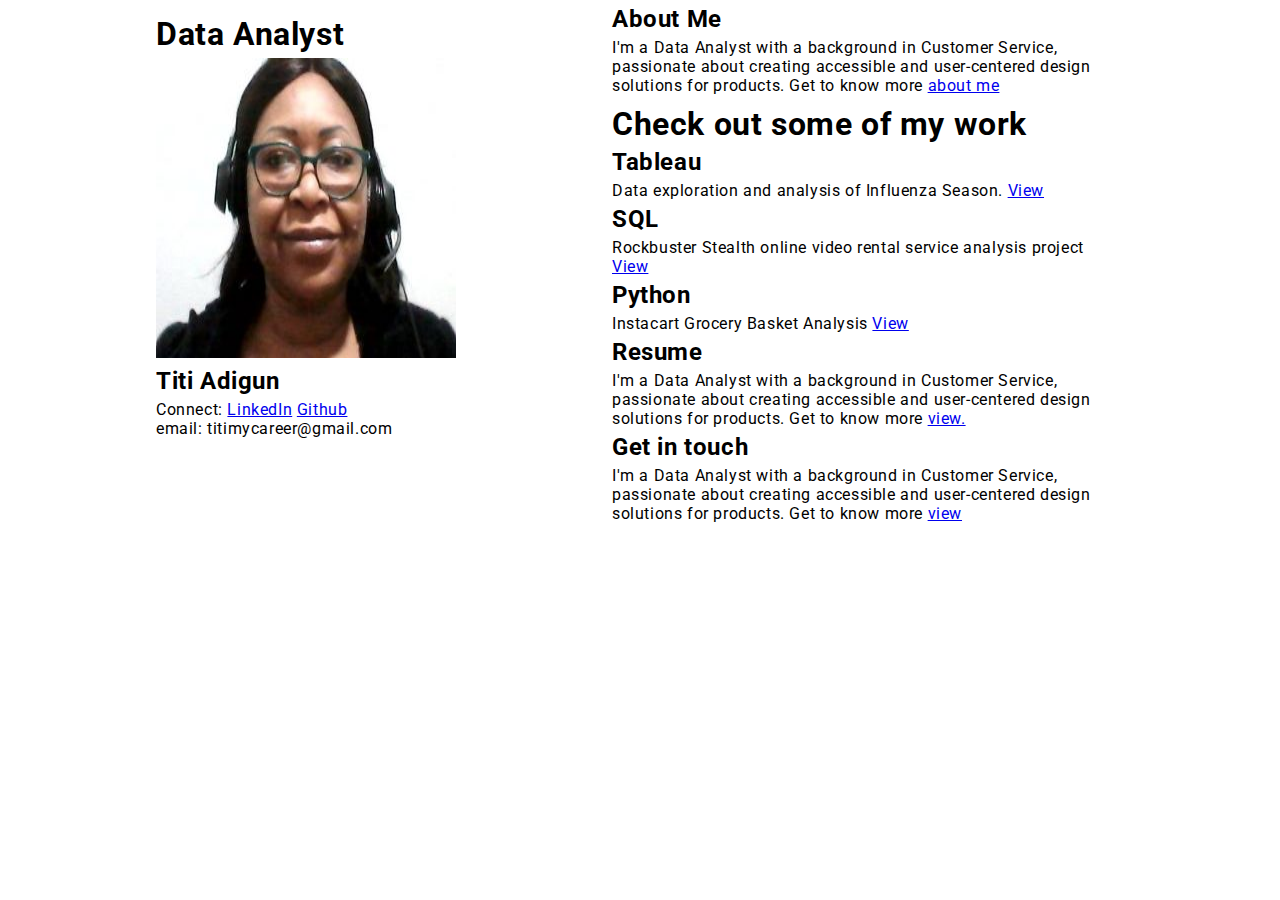
<file: Portfolio2/index.html>
<!DOCTYPE html>
<html lang="en">
<head>
    <meta charset="UTF-8">
    <link rel="preconnect" href="https://fonts.googleapis.com">
<link rel="preconnect" href="https://fonts.gstatic.com" crossorigin>
<link href="https://fonts.googleapis.com/css2?family=Roboto&display=swap" rel="stylesheet">
    <link rel="stylesheet" href="style.css">
    <meta http-equiv="X-UA-Compatible" content="IE=edge">
    <meta name="viewport" content="width=device-width, initial-scale=1.0">
    <title>Document</title>
</head>
<body>
    <div class="page-wrapper">
        <div class="side1">
            <div class="wrapper">
                <h1>Data Analyst</h1> 
                <img class="profile-pic" src="profile pic.jpg">
            
                <h2>Titi Adigun</h2>
                <p>Connect:
                    <a href= "www.linkedin.com/in/titi-adigun-55b69123b" >LinkedIn</a>
                    <a href= "https://titimycareer.github.io/https.-titiadigun2.github.io/" >Github</a>
                    
                    
                </p>
                </p>
                    </p>email: titimycareer@gmail.com
                
                </p>
                </p>
            </div>
            </div>
            <div class="side2">
            <div class="page-wrapper">
                    <l1 class="card1">   
                <h2>About Me</h2>                         
                        <p>I'm a Data Analyst with a background in Customer Service,  passionate about creating accessible and user-centered design solutions for products. Get to know more 
                        <a href="#">about me</a>                 
                <ul>
            </div>
            <div class="wrapper">
                    <l2 class="card2"> 
                <h1>Check out some of my work</h1>
                    <ul class="Check out some of my work-container">
                        <h2>Tableau</h2>
                        <p>Data exploration and analysis of Influenza Season. 
                        <a href="https://public.tableau.com/app/profile/titi.adigun/viz/PREPARINGFORINFLUENZASEASON2/Fluseasonandgettinghelp?publish=yes">View</a>
                    </li>
                    <h2>SQL</h2>
                    <p>Rockbuster Stealth online video rental service analysis project
                        <a href="#">View</a>
                    </li>
                        <h2>Python</h2>
                        <p>Instacart Grocery Basket Analysis
                        <a href="#">View</a>
                    </li>
                    <ul>                           
                <h2>Resume</h2>
                        <p>I'm a Data Analyst with a background in Customer Service,  passionate about creating accessible and user-centered design solutions for products. Get to know more 
                        <a href="#">view.</a>
                           
                <h2>Get in touch</h2>
                        <p>I'm a Data Analyst with a background in Customer Service,  passionate about creating accessible and user-centered design solutions for products. Get to know more 
                        <a href="#">view</a>  
                    

        </div>
</body>
</html>
</file>
<file: Portfolio2/style.css>
*{
padding: 0;
margin: 0; 
box-sizing: border_box;
font-family: 'Roboto', sans-serif;
letter-spacing: .6px;
}

.page-wrapper{
	 display: flex;
     max-width: 1500px;
     justify-content: center;
     justify-content: space-evenly; 
     height: 10vh;   
    padding: 0px;  
    flex-wrap: wrap; 
}

.profile-pic{
    width: 300px;
    height: 300px;
}
 
.side2{
    width: 40%;
}

.wrapper{ 
    margin-bottom: 5px;
}  

h1{
    margin-bottom: 5px;
}

h2{
    margin-bottom: 5px;
}

h2{
    margin-bottom: 5px;
}

.wrapper{ 
    margin-top: 15px;
}  

h1{
    margin-top: 5px;
}

h2{
    margin-top: 5px;
}

l2{
    list-style: none;
}

.card2{
    background-color:blue #f1f1f1;
}
</file>
